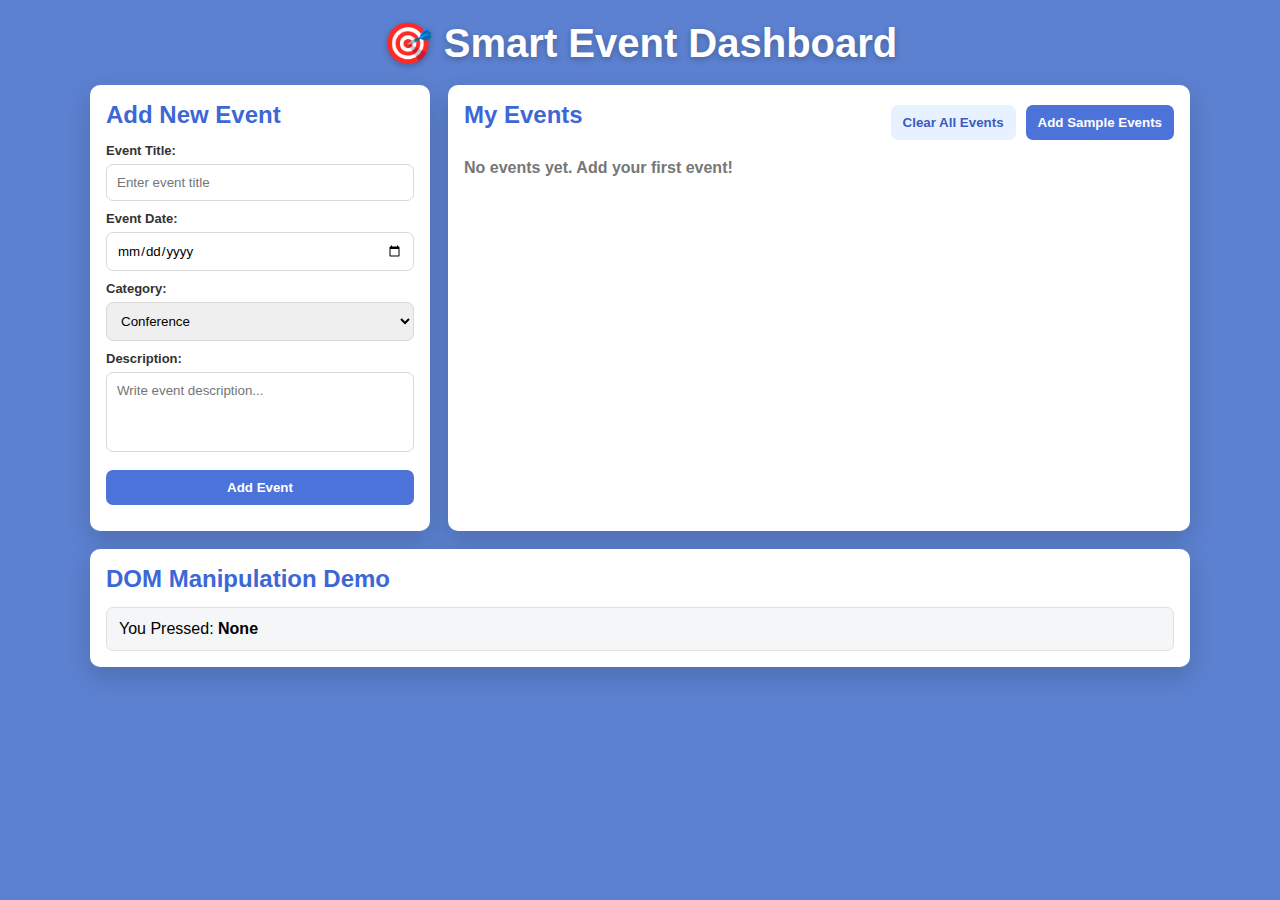
<file: Assignment-1/index.html>
<!DOCTYPE html>
<html lang="en">
<head>
  <meta charset="UTF-8" />
  <meta name="viewport" content="width=device-width, initial-scale=1.0"/>
  <title>Smart Event Dashboard</title>
  <link rel="stylesheet" href="style.css" />
</head>

<body>
  <header class="topbar">
    <h1>🎯 Smart Event Dashboard</h1>
  </header>

  <main class="container">
    <!-- LEFT: EVENT FORM -->
    <section class="card form-card">
      <h2 class="card-title">Add New Event</h2>

      <form id="eventForm">
        <label>Event Title:</label>
        <input type="text" id="title" placeholder="Enter event title" />

        <label>Event Date:</label>
        <input type="date" id="date" />

        <label>Category:</label>
        <select id="category">
          <option value="Conference">Conference</option>
          <option value="Workshop">Workshop</option>
          <option value="Seminar">Seminar</option>
          <option value="Meetup">Meetup</option>
        </select>

        <label>Description:</label>
        <textarea id="desc" placeholder="Write event description..."></textarea>

        <button type="submit" class="btn primary">Add Event</button>

        <p id="msg" class="msg"></p>
      </form>
    </section>

    <!-- RIGHT: EVENT LIST -->
    <section class="card events-card">
      <div class="events-header">
        <h2 class="card-title">My Events</h2>

        <div class="actions">
          <button id="clearAllBtn" class="btn light">Clear All Events</button>
          <button id="sampleBtn" class="btn primary">Add Sample Events</button>
        </div>
      </div>

      <div id="eventsContainer" class="events-container">
        <p id="emptyText" class="empty-text">No events yet. Add your first event!</p>
      </div>
    </section>

    <!-- BOTTOM: DOM MANIPULATION DEMO -->
    <section class="card dom-card">
      <h2 class="card-title">DOM Manipulation Demo</h2>
      <div class="dom-box">
        <span id="pressedKey">You Pressed: <b>None</b></span>
      </div>
    </section>
  </main>

  <script src="script.js"></script>
</body>
</html>
</file>
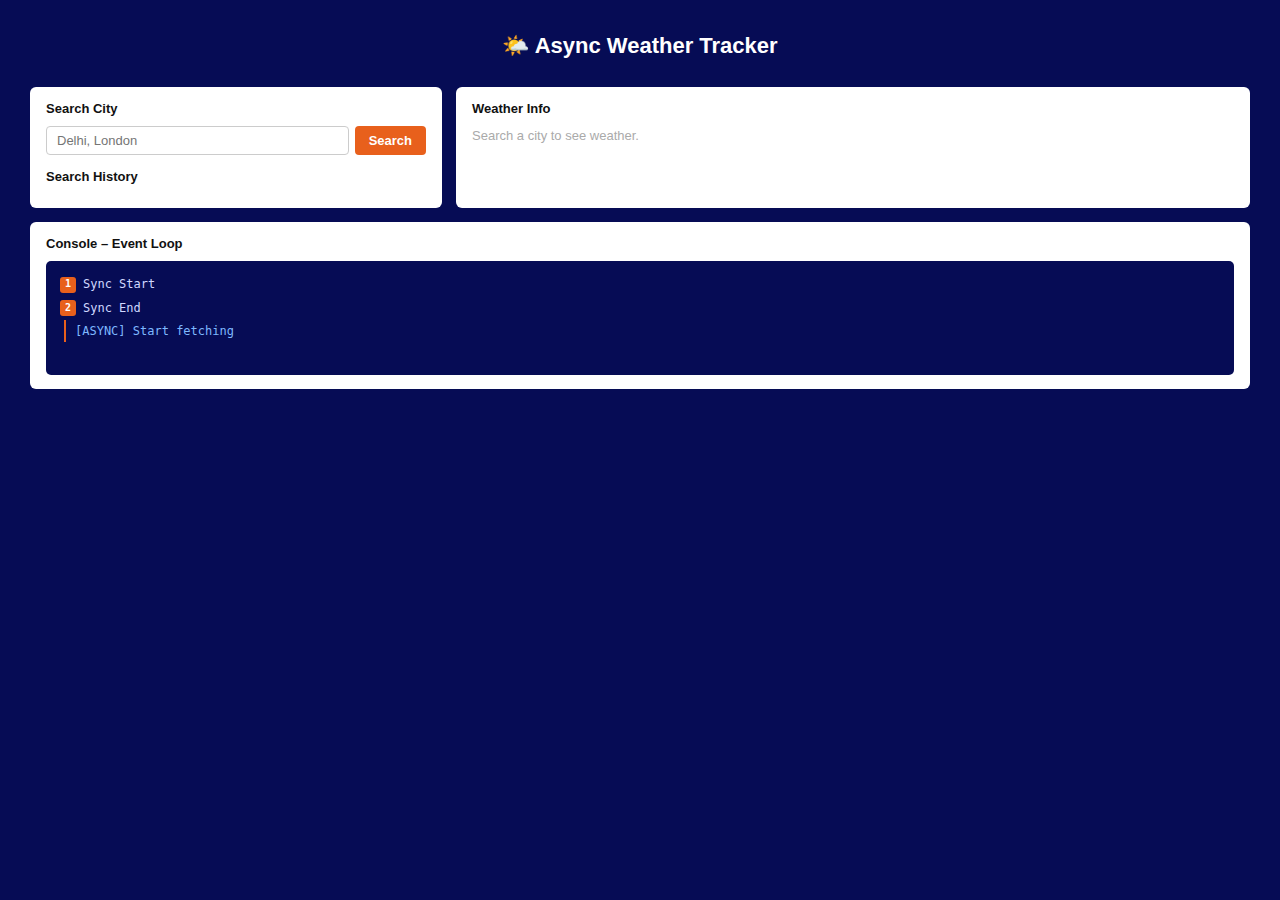
<file: Assignment-2/index.html>
<!DOCTYPE html>
<html lang="en">
<head>
    <meta charset="UTF-8">
    <meta name="viewport" content="width=device-width, initial-scale=1.0">
    <title>Document</title>
   <link rel="stylesheet" href="style.css" />
</head>
<body>

    <h1>🌤️ Async Weather Tracker</h1>

    <div id="main_wrapper">

        <!-- top two boxes -->
        <div id="top_row">

            <!-- left: search + history -->
            <div id="search_main_container">

                <div id="search_city_box">
                    <h3>Search City</h3>
                    <form action="">
                        <input type="text" name="" id="city" placeholder="Delhi, London">
                        <button type="submit" id="submit">Search</button>
                    </form>
                </div>

                <div id="search_history_box">
                    <h3>Search History</h3>
                    <div id="search_cities_box"></div>
                </div>

            </div>

            <!-- right: weather info -->
            <div id="weather_info_container">
                <h3>Weather Info</h3>
                <div id="city_weather_container">
                    <span id="weather_placeholder">Search a city to see weather.</span>
                </div>
            </div>

        </div>

        <!-- bottom: console event loop -->
        <div id="console_container">
            <h3>Console – Event Loop</h3>
            <div id="console_box"></div>
        </div>

    </div>

    <script src="script.js"></script>
</body>
</html>
</file>
<file: Assignment-1/style.css>
* {
  margin: 0;
  padding: 0;
  box-sizing: border-box;
  font-family: "Segoe UI", Arial, sans-serif;
}

body {
  background: linear-gradient(180deg, #5c81d0, #5c81d0);
  min-height: 100vh;
  padding: 20px;
}

.topbar {
  text-align: center;
  color: white;
  font-size: 20px;
  margin-bottom: 18px;
  text-shadow: 0 2px 6px rgba(0,0,0,0.25);
}

.container {
  max-width: 1100px;
  margin: 0 auto;
  display: grid;
  grid-template-columns: 340px 1fr;
  grid-template-rows: auto auto;
  gap: 18px;
}

.card {
  background: white;
  border-radius: 10px;
  padding: 16px;
  box-shadow: 0 10px 25px rgba(0,0,0,0.15);
}

.card-title {
  color: #3d67d6;
  font-weight: 700;
  margin-bottom: 14px;
}

/* FORM */
form label {
  font-size: 13px;
  font-weight: 600;
  margin-top: 10px;
  display: block;
  color: #333;
}

form input, form select, form textarea {
  width: 100%;
  margin-top: 6px;
  padding: 10px;
  border-radius: 7px;
  border: 1px solid #d9d9d9;
  outline: none;
}

form textarea {
  height: 80px;
  resize: none;
}

.btn {
  border: none;
  padding: 10px 12px;
  border-radius: 7px;
  cursor: pointer;
  font-weight: 700;
  transition: 0.2s;
}

.btn.primary {
  background: #4c73d9;
  color: white;
}

.btn.primary:hover {
  background: #3a5cc0;
}

.btn.light {
  background: #e8f1ff;
  color: #3a5cc0;
}

.btn.light:hover {
  background: #d4e6ff;
}

form button {
  width: 100%;
  margin-top: 14px;
}

.msg {
  margin-top: 10px;
  font-size: 13px;
  font-weight: 600;
}

/* EVENTS */
.events-card {
  min-height: 260px;
}

.events-header {
  display: flex;
  align-items: center;
  justify-content: space-between;
  gap: 10px;
}

.actions {
  display: flex;
  gap: 10px;
}

.events-container {
  margin-top: 16px;
  display: grid;
  grid-template-columns: repeat(auto-fit, minmax(220px, 1fr));
  gap: 12px;
}

.empty-text {
  color: #777;
  font-weight: 600;
  grid-column: 1/-1;
}

/* EVENT CARD */
.event-card {
  background: #dfe8f5;
  border-radius: 10px;
  padding: 12px;
  position: relative;
  border: 2px solid transparent;
  transition: 0.2s;
}

.event-card:hover {
  transform: translateY(-2px);
}

.event-title {
  font-weight: 800;
  margin-bottom: 8px;
  color: #222;
}

.event-date {
  font-size: 13px;
  margin-bottom: 8px;
  color: #444;
}

.badge {
  display: inline-block;
  padding: 4px 10px;
  border-radius: 50px;
  font-size: 12px;
  font-weight: 700;
  margin-bottom: 8px;
}

.badge.conference { background: #bcd3ff; color: #1c3d9e; }
.badge.workshop { background: #c4ffe2; color: #0b6b40; }
.badge.seminar { background: #ffe5b7; color: #9a5b00; }
.badge.meetup { background: #ffd2e8; color: #9b0c54; }

.event-desc {
  font-size: 13px;
  color: #333;
}

.delete-btn {
  position: absolute;
  right: 10px;
  top: 10px;
  width: 22px;
  height: 22px;
  border-radius: 50%;
  border: none;
  cursor: pointer;
  font-weight: 900;
  color: white;
  background: #ff4b4b;
}

.delete-btn:hover {
  background: #d83434;
}

/* Completed style manipulation */
.event-card.completed {
  opacity: 0.7;
  border: 2px solid #2ecc71;
}

.event-card.completed .event-title {
  text-decoration: line-through;
}

/* DOM DEMO */
.dom-card {
  grid-column: 1/-1;
}

.dom-box {
  background: #f5f6f7;
  border: 1px solid #e0e0e0;
  padding: 12px;
  border-radius: 7px;
}
</file>
<file: Assignment-2/style.css>
body {
            background-color: rgb(6, 12, 85);
            font-family: Arial, sans-serif;
            margin: 0;
            padding: 0;
        }

        h1 {
            color: white;
            text-align: center;
            padding: 18px 0 14px;
            font-size: 22px;
        }

        /* wrapper for all content */
        #main_wrapper {
            padding: 0 30px 30px;
        }

        /* top row - two boxes side by side */
        #top_row {
            display: flex;
            gap: 14px;
            margin-bottom: 14px;
        }

        /* left box - search */
        #search_main_container {
            background-color: white;
            border-radius: 6px;
            padding: 14px 16px;
            width: 380px;
            flex-shrink: 0;
        }

        /* right box - weather */
        #weather_info_container {
            background-color: white;
            border-radius: 6px;
            padding: 14px 16px;
            flex: 1;
        }

        #search_main_container h3,
        #weather_info_container h3,
        #console_container h3 {
            font-size: 13px;
            font-weight: bold;
            color: #111;
            margin: 0 0 10px 0;
        }

        /* search input row */
        #search_city_box form {
            display: flex;
            gap: 6px;
            margin-bottom: 0;
        }

        #city {
            flex: 1;
            padding: 6px 10px;
            border: 1.5px solid #ccc;
            border-radius: 4px;
            font-size: 13px;
            color: black;
            background-color: white;
            outline: none;
        }

        #city:focus {
            border-color: #aaa;
        }

        #submit {
            padding: 6px 14px;
            background-color: #e8601c;
            color: white;
            border: none;
            border-radius: 4px;
            font-size: 13px;
            font-weight: bold;
            cursor: pointer;
        }

        #submit:hover {
            background-color: #cf5218;
        }

        /* search history */
        #search_history_box {
            margin-top: 14px;
        }

        #search_cities_box {
            display: flex;
            flex-wrap: wrap;
            gap: 6px;
            margin-top: 6px;
        }

        #search_cities_box span {
            background-color: #e8601c;
            color: white;
            padding: 4px 13px;
            border-radius: 20px;
            font-size: 12px;
            font-weight: bold;
            cursor: pointer;
        }

        #search_cities_box span:hover {
            background-color: #cf5218;
        }

        /* weather info rows */
        .w_row {
            display: flex;
            justify-content: space-between;
            align-items: center;
            padding: 8px 10px;
            background-color: #f5f6fa;
            border-left: 3px solid #e8601c;
            margin-bottom: 6px;
            border-radius: 0 4px 4px 0;
            font-size: 13px;
        }

        .w_row span:first-child {
            color: #444;
        }

        .w_row span:last-child {
            color: #111;
            font-weight: bold;
        }

        #weather_placeholder {
            color: #aaa;
            font-size: 13px;
        }

        #error_msg {
            color: #cc0000;
            font-size: 13px;
        }

        /* console box - full width */
        #console_container {
            background-color: white;
            border-radius: 6px;
            padding: 14px 16px;
        }

        #console_box {
            background-color: rgb(6, 12, 85);
            color: #d0d8ff;
            padding: 12px 14px;
            border-radius: 5px;
            font-family: monospace;
            font-size: 12px;
            min-height: 90px;
            line-height: 1.85;
        }

        .sync_line {
            display: flex;
            align-items: center;
            gap: 7px;
            margin-bottom: 1px;
        }

        .num_badge {
            background-color: #e8601c;
            color: white;
            font-size: 10px;
            font-weight: bold;
            min-width: 16px;
            height: 16px;
            border-radius: 3px;
            display: flex;
            align-items: center;
            justify-content: center;
        }

        .async_line {
            border-left: 2px solid #e8601c;
            padding-left: 9px;
            margin-left: 4px;
            color: #7eb8ff;
            margin-bottom: 1px;
        }
</file>
